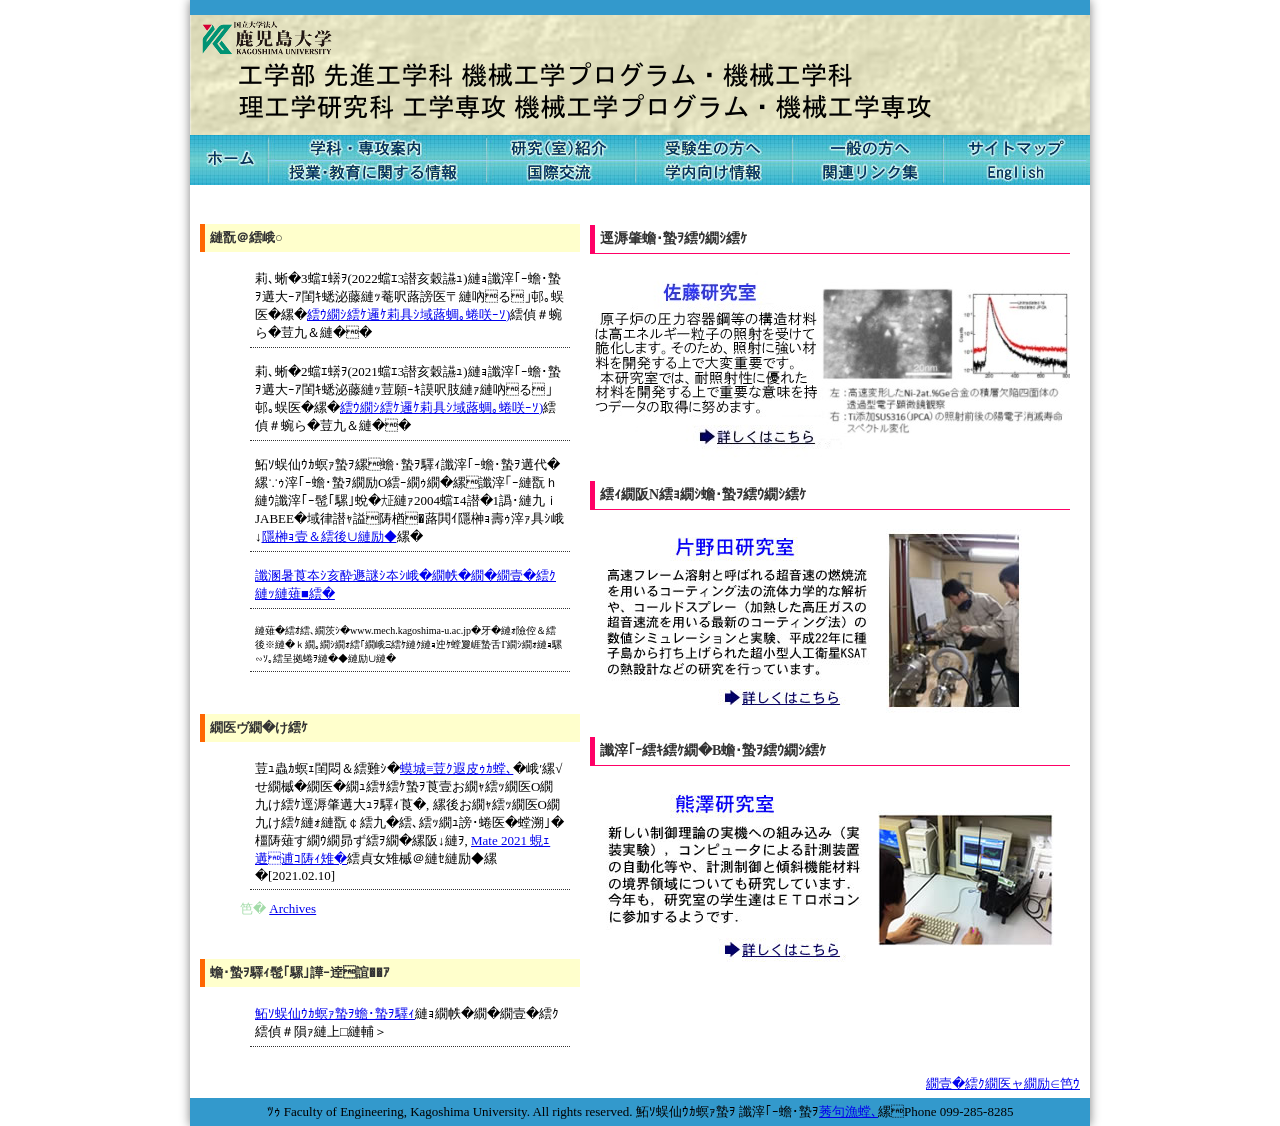
<file: index.html>
<!DOCTYPE html>
<html lang="ja">
    <head>
        <meta charset="Shift_JIS">
        <title>practice 鹿児島大学 機械工学</title>
        <link rel="stylesheet" href="css/style-practice.css">
    </head>
    <body>
        <div id = "SiteAll_Box">
            <div id="top">
                <a class="top-images"></a>
            <a href="https://www.eng.kagoshima-u.ac.jp/" target="_blank"><img src="images/header.png" alt="header" width="900px" height="120px"></a>
        </div>

        <div id="top_menu">
            <div class="home">
                <a href="http://www.mech.kagoshima-u.ac.jp/"><img src="images/menu_home.jpg" alt="menu_home" width="77px" height="50px"></a>
            </div>

                <ul type ="disc">
                    <li><a href="http://www.mech.kagoshima-u.ac.jp/aisatu.html/"><img src="images/menu_annai.jpg" alt="menu_annai" width="219px" height="24px"></a>
                        <ul type="circle" class="small_menu">
                            <li><a href="http://www.mech.kagoshima-u.ac.jp/aisatu.html">ごあいさつ</a></li>
                            <li><a href="http://www.mech.kagoshima-u.ac.jp/history.html">沿革・歴史</a></li>
                            <li><a href="http://www.mech.kagoshima-u.ac.jp/kazu.html">学生数</a></li>
                            <li><a href="http://www.mech.kagoshima-u.ac.jp/campuslife.html">キャンパスライフ</a></li>
                            <li><a href="https://www.eng.kagoshima-u.ac.jp/depts/mech/" target="_blank">卒業後の進路</a></li>
                            <li><a href="https://www.eng.kagoshima-u.ac.jp/life/event/" target="_blank">主な年間行事</a></li>
                        </ul>
                    </li>

                <li><a href="http://www.mech.kagoshima-u.ac.jp/kenkyusitu.html"><img src="images/menu_kenkyu.jpg" alt="menu_kenkyu" width="149px" height="24px"></a>
                    <ul class="small_menu">
                        <a href="http://www.mech.kagoshima-u.ac.jp/kenkyusitu.html">コース紹介(教員名簿)</a>
                    </ul>
                </li>

                <li><a href="http://www.mech.kagoshima-u.ac.jp/"><img src="images/menu_juken.jpg" alt="menu_juken" width="156px" height="24px"></a>
                    <ul type="circle" class="small_menu">
                        <li><a href="http://www.mech.kagoshima-u.ac.jp/">専攻</a>
                            <ul type="square">
                                <li><a href="http://www.mech.kagoshima-u.ac.jp/in-mokuhyou.html">教育目標</a></li>
                                <li><a href="http://www.mech.kagoshima-u.ac.jp/in-syllabus.html">シラバス</a></li>
                            </ul>
                        </li>
                        <li><a href="http://www.mech.kagoshima-u.ac.jp/">学部</a>
                            <ul type="square">
                                <li><a href="http://www.mech.kagoshima-u.ac.jp/gakubu-mokuhyou.html">教育目標</a></li>
                                <li><a href="http://www.mech.kagoshima-u.ac.jp/gakubu-syllabus.html">シラバス</a></li>
                                <li><a href="http://www.mech.kagoshima-u.ac.jp/sikaku.html">取得可能な資格</a></li>
                            </ul>
                        </li>
                        <li><a href="http://www.mech.kagoshima-u.ac.jp/jabee.html">教育プログラムの特徴</a></li>
                        <li><a href="https://www.eng.kagoshima-u.ac.jp/depts/mech/" target="_blank">卒業後の進路</a></li>
                        <li><a href="http://www.mech.kagoshima-u.ac.jp/course.html">コース紹介</a></li>
                        <li><a href="https://www.kagoshima-u.ac.jp/exam/" target="_blank">入試に関する情報</a></li>
                    </ul>
                </li>

                <li><a href="http://www.mech.kagoshima-u.ac.jp/kigyou.html"><img src="images/menu_company.jpg" alt="menu_company" width="151px" height="24px"></a></li>

                <li><a href="http://www.mech.kagoshima-u.ac.jp/sitemap.html"><img src="images/menu_sitemap.jpg" alt="menu_sitemap" width="148px" height="24px"></a></li>
            
                <li><a href="http://www.mech.kagoshima-u.ac.jp/"><img src="images/menu_information.jpg" alt="menu_information" width="219px" height="26px"></a>
                   
                    <ul type="circle" class="small_menu">
                        <li><a href="http://www.mech.kagoshima-u.ac.jp/">専攻</a>
                            <ul type="square">
                                <li><a href="http://www.mech.kagoshima-u.ac.jp/in-mokuhyou.html">教育目標</a></li>
                                <li><a href="http://www.mech.kagoshima-u.ac.jp/in-syllabus.html">シラバス</a></li>
                            </ul>
                        </li>
                        <li><a href="http://www.mech.kagoshima-u.ac.jp/">学部</a>
                            <ul type="square">
                                <li><a href="http://www.mech.kagoshima-u.ac.jp/gakubu-mokuhyou.html">教育目標</a></li>
                                <li><a href="http://www.mech.kagoshima-u.ac.jp/gakubu-syllabus.html">シラバス</a></li>
                                <li><a href="https://www.eng.kagoshima-u.ac.jp/life/risyu/" target="_blank">進級・卒業要件</a></li>
                                <li><a href="http://www.mech.kagoshima-u.ac.jp/sikaku.html">取得可能な資格</a></li>
                                <li><a href="http://www.mech.kagoshima-u.ac.jp/tagakka.html">他学科・他学部受講</a></li>
                            </ul>
                        </li>
                    </ul>
                </li>

                <li><a href="https://www.kagoshima-u.ac.jp/kokusai/kouryuujigyou.html" target="_blank"><img src="images/menu_kokusai.jpg" alt="menu_kokusai" width="149px" height="26px"></a></li>

                <li><a href="http://www.mech.kagoshima-u.ac.jp/aisatu.html/"><img src="images/menu_gakunai.jpg" alt="menu_gakunai" width="156px" height="26px"></a>
                    <ul type="circle" class="small_menu">
                        <li><a href="http://www.mech.kagoshima-u.ac.jp/internal/index_int1.html">学科内向け情報</a></li>
                        <li><a href="http://www.mech.kagoshima-u.ac.jp/internal2/index_int2.html">学内向け情報</a></li>
                    </ul>
                </li>

                <li><a href="http://www.mech.kagoshima-u.ac.jp/link.html"><img src="images/menu_link.jpg" alt="/menu_link" width="151px" height="26px"></a></li>

                <li><a href="http://www.mech.kagoshima-u.ac.jp/english/index.html"><img src="images/menu_english.jpg" alt="menu_english" width="148px" height="26px"></a></li>
            </ul>
            <br clear="left">
        </div>
        <br>
        <div id="content">
        <div id="top_left">
            <h2 class="topichead">おしらせ</h2>
                <ul>
                    <li>令和3年度(2022年3月卒業)の機械工学科就職委員は余教授です。連絡先は、<a href = "http://www.mech.kagoshima-u.ac.jp/course.html">コース紹介（教員名簿)</a>をご参照下さい。
                    </li>
                    <li>令和2年度(2021年3月卒業)の機械工学科就職委員は上谷教授です。連絡先は、<a href = "http://www.mech.kagoshima-u.ac.jp/course.html">コース紹介（教員名簿)</a>をご参照下さい。</li>
                    <li>鹿児島大学　工学部機械工学科は、機械工学プログラム　機械および機械関連分野で2004年4月1日からJABEE（日本技術者教育認定機構）に<a href = "http://www.mech.kagoshima-u.ac.jp/JABEE2004.pdf" target="_blank">認定されました</a>。</li>
                    <li><a href="http://www.mech.kagoshima-u.ac.jp/~kiyukai/index.htm" target="_blank">機友会（同窓会）のホームページはこちら</a></li>
                    <li id="reference">このサイト（www.mech.kagoshima-u.ac.jp）内に記されているメールアドレスへの特定電子メールの送信を拒否いたします</li>
                </ul>
            <br>
            <h2 class="topichead">トピックス</h2>
            <ul>
                <li>中島太聖さん（<a href="http://www.mech.kagoshima-u.ac.jp/kenkyusitsu/koganemaru.html">小金丸研究室</a>）が、スマートプロセス学会エレクトロニクス生産科学部会, 「エレクトロニクスにおけるマイクロ接合・実装技術シンポジウム」にて, <a href= "http://www.mech.kagoshima-u.ac.jp/pdf/20210507_topic.pdf" target="_blank">Mate 2021 優秀発表賞</a>を受賞しました。[2021.02.10]</li>
                <span>■</span>
                <a href="http://www.mech.kagoshima-u.ac.jp/archive.html"> Archives</a>
            </ul>
            <br>
            <h2 class="topichead">工学部関連新着情報</h2>
                <ul>
                    <li><a href="https://www.eng.kagoshima-u.ac.jp/" target="_blank">鹿児島大学工学部</a>のホームページをご覧ください</li>
                </ul>
            </div>

            <div id="top_right">
            <h2>生産工学コース</h2>
            <a href="http://www.mech.kagoshima-u.ac.jp/kenkyusitsu/sato.html"><img src="images/top-sato.jpg"></a>

            <h2>エネルギー工学コース</h2>
            <a href="http://www.mech.kagoshima-u.ac.jp/kenkyusitsu/katanoda.html"><img src="images/top-katanoda.jpg"></a>

            <h2>機械システム工学コース</h2>
            <a href="http://www.mech.kagoshima-u.ac.jp/kenkyusitsu/kumazawa.html"><img src="images/top-kumazawa.jpg"></a>
            </div>
        </div>    
            <p id="gototop"><a href = "#top">ページトップへ△</a></p>
            <p id="copyright">© Faculty of Engineering, Kagoshima University. All rights reserved. 鹿児島大学 機械工学<a href="http://www.mech.kagoshima-u.ac.jp/office.html">事務室</a>　Phone 099-285-8285</p>
    </div>
    </body>
</html>
</file>
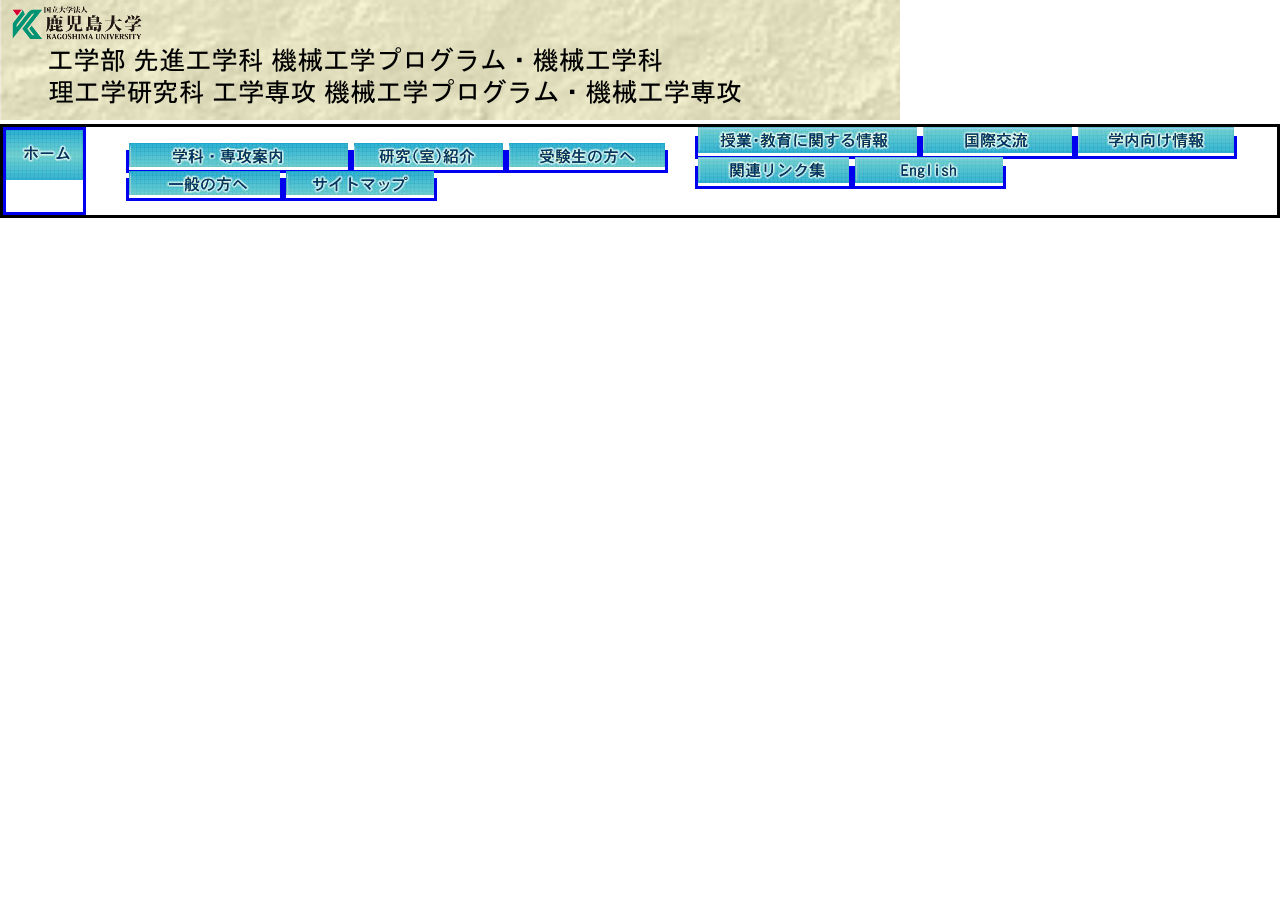
<file: hoverpractice.html>
<!DOCTYPE html>
<html lang="ja">
<head>
    <meta charset="Shift_JIS">
    <meta http-equiv="X-UA-Compatible" content="IE=edge">
    <meta name="viewport" content="width=device-width, initial-scale=1.0">
    <link rel="stylesheet" href = "css/hover-practice.css">
    <title>hover practice</title>
</head>
<body>
    <div id="top">
        <a class="top-images"></a>
    <a href="https://www.eng.kagoshima-u.ac.jp/" target="_blank"><img src="images/header.png" alt="header" width="900px" height="120px"></a>
</div>
<div id="top_menu">
    <a href="http://www.mech.kagoshima-u.ac.jp/"><img src="images/menu_home.jpg" alt="menu_home" width="77px" height="50px"></a>

    <nav id="first line">
        <ul type ="disc">
            <li><a href="http://www.mech.kagoshima-u.ac.jp/aisatu.html/"><img src="images/menu_annai.jpg" alt="menu_annai" width="219px" height="24px"></a></li>
            <ul type="circle" class="small_menu">
                <li><a href="http://www.mech.kagoshima-u.ac.jp/aisatu.html">ごあいさつ</a></li>
                <li><a href="http://www.mech.kagoshima-u.ac.jp/history.html">沿革・歴史</a></li>
                <li><a href="http://www.mech.kagoshima-u.ac.jp/kazu.html">学生数</a></li>
                <li><a href="http://www.mech.kagoshima-u.ac.jp/campuslife.html">キャンパスライフ</a></li>
                <li><a href="https://www.eng.kagoshima-u.ac.jp/depts/mech/" target="_blank">卒業後の進路</a></li>
                <li><a href="https://www.eng.kagoshima-u.ac.jp/life/event/" target="_blank">主な年間行事</a></li>
            </ul>

            <li><a href="http://www.mech.kagoshima-u.ac.jp/kenkyusitu.html"><img src="images/menu_kenkyu.jpg" alt="menu_kenkyu" width="149px" height="24px"></a></li>
            <ul class="small_menu">
                <a href="http://www.mech.kagoshima-u.ac.jp/kenkyusitu.html">コース紹介(教員名簿)</a>
            </ul>

            <li><a href="http://www.mech.kagoshima-u.ac.jp/"><img src="images/menu_juken.jpg" alt="menu_juken" width="156px" height="24px"></a></li>
            <ul type="circle" class="small_menu">
                <li><a href="http://www.mech.kagoshima-u.ac.jp/">専攻</a></li>
                    <ul type="square">
                        <li><a href="http://www.mech.kagoshima-u.ac.jp/in-mokuhyou.html">教育目標</a></li>
                        <li><a href="http://www.mech.kagoshima-u.ac.jp/in-syllabus.html">シラバス</a></li>
                    </ul>
                <li><a href="http://www.mech.kagoshima-u.ac.jp/">学部</a></li>
                    <ul type="square">
                        <li><a href="http://www.mech.kagoshima-u.ac.jp/gakubu-mokuhyou.html">教育目標</a></li>
                        <li><a href="http://www.mech.kagoshima-u.ac.jp/gakubu-syllabus.html">シラバス</a></li>
                        <li><a href="http://www.mech.kagoshima-u.ac.jp/sikaku.html">取得可能な資格</a></li>
                    </ul>

                <li><a href="http://www.mech.kagoshima-u.ac.jp/jabee.html">教育プログラムの特徴</a></li>
                <li><a href="https://www.eng.kagoshima-u.ac.jp/depts/mech/" target="_blank">卒業後の進路</a></li>
                <li><a href="http://www.mech.kagoshima-u.ac.jp/course.html">コース紹介</a></li>
                <li><a href="https://www.kagoshima-u.ac.jp/exam/" target="_blank">入試に関する情報</a></li>
            </ul>

            <li><a href="http://www.mech.kagoshima-u.ac.jp/kigyou.html"><img src="images/menu_company.jpg" alt="menu_company" width="151px" height="24px"></a></li>

            <li><a href="http://www.mech.kagoshima-u.ac.jp/sitemap.html"><img src="images/menu_sitemap.jpg" alt="menu_sitemap" width="148px" height="24px"></a></li>
    </nav>

        <nav id="second line">
            <li><a href="http://www.mech.kagoshima-u.ac.jp/"><img src="images/menu_information.jpg" alt="menu_information" width="219px" height="26px"></a></li>
            <ul type="circle" class="small_menu">
                <li><a href="http://www.mech.kagoshima-u.ac.jp/">専攻</a></li>
                    <ul type="square">
                        <li><a href="http://www.mech.kagoshima-u.ac.jp/in-mokuhyou.html">教育目標</a></li>
                        <li><a href="http://www.mech.kagoshima-u.ac.jp/in-syllabus.html">シラバス</a></li>
                    </ul>
                <li><a href="http://www.mech.kagoshima-u.ac.jp/">学部</a></li>
                    <ul type="square">
                        <li><a href="http://www.mech.kagoshima-u.ac.jp/gakubu-mokuhyou.html">教育目標</a></li>
                        <li><a href="http://www.mech.kagoshima-u.ac.jp/gakubu-syllabus.html">シラバス</a></li>
                        <li><a href="https://www.eng.kagoshima-u.ac.jp/life/risyu/" target="_blank">進級・卒業要件</a></li>
                        <li><a href="http://www.mech.kagoshima-u.ac.jp/sikaku.html">取得可能な資格</a></li>
                        <li><a href="http://www.mech.kagoshima-u.ac.jp/tagakka.html">他学科・他学部受講</a></li>
                    </ul>
            </ul>

            <li><a href="https://www.kagoshima-u.ac.jp/kokusai/kouryuujigyou.html" target="_blank"><img src="images/menu_kokusai.jpg" alt="menu_kokusai" width="149px" height="26px"></a></li>

            <li><a href="http://www.mech.kagoshima-u.ac.jp/aisatu.html/"><img src="images/menu_gakunai.jpg" alt="menu_gakunai" width="156px" height="26px"></a></li>
            <ul type="circle" class="small_menu">
                <li><a href="http://www.mech.kagoshima-u.ac.jp/internal/index_int1.html">学科内向け情報</a></li>
                <li><a href="http://www.mech.kagoshima-u.ac.jp/internal2/index_int2.html">学内向け情報</a></li>
            </ul>

            <li><a href="http://www.mech.kagoshima-u.ac.jp/link.html"><img src="images/menu_link.jpg" alt="/menu_link" width="151px" height="26px"></a></li>

            <li><a href="http://www.mech.kagoshima-u.ac.jp/english/index.html"><img src="images/menu_english.jpg" alt="menu_english" width="148px" height="26px"></a></li>
     </nav>
    </ul>
    <br clear="left">
</div>
    
</body>
</html>
</file>
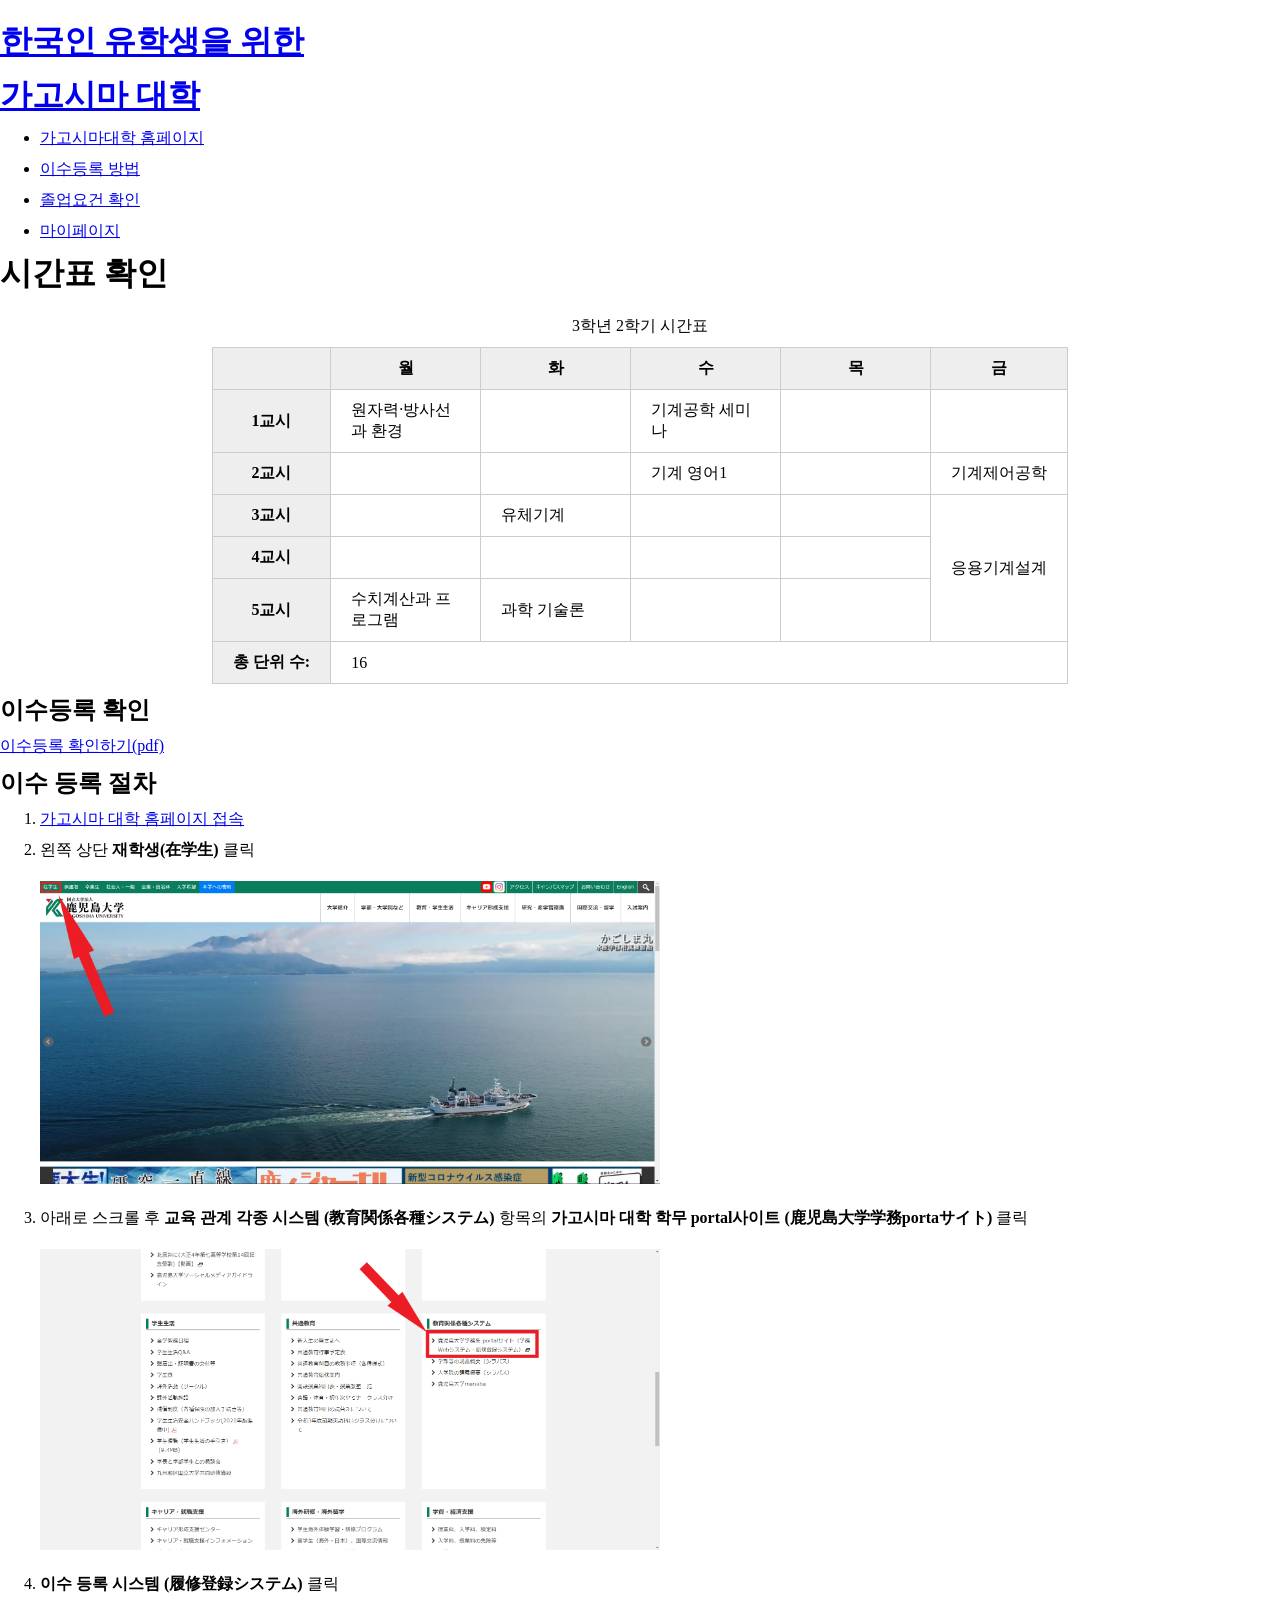
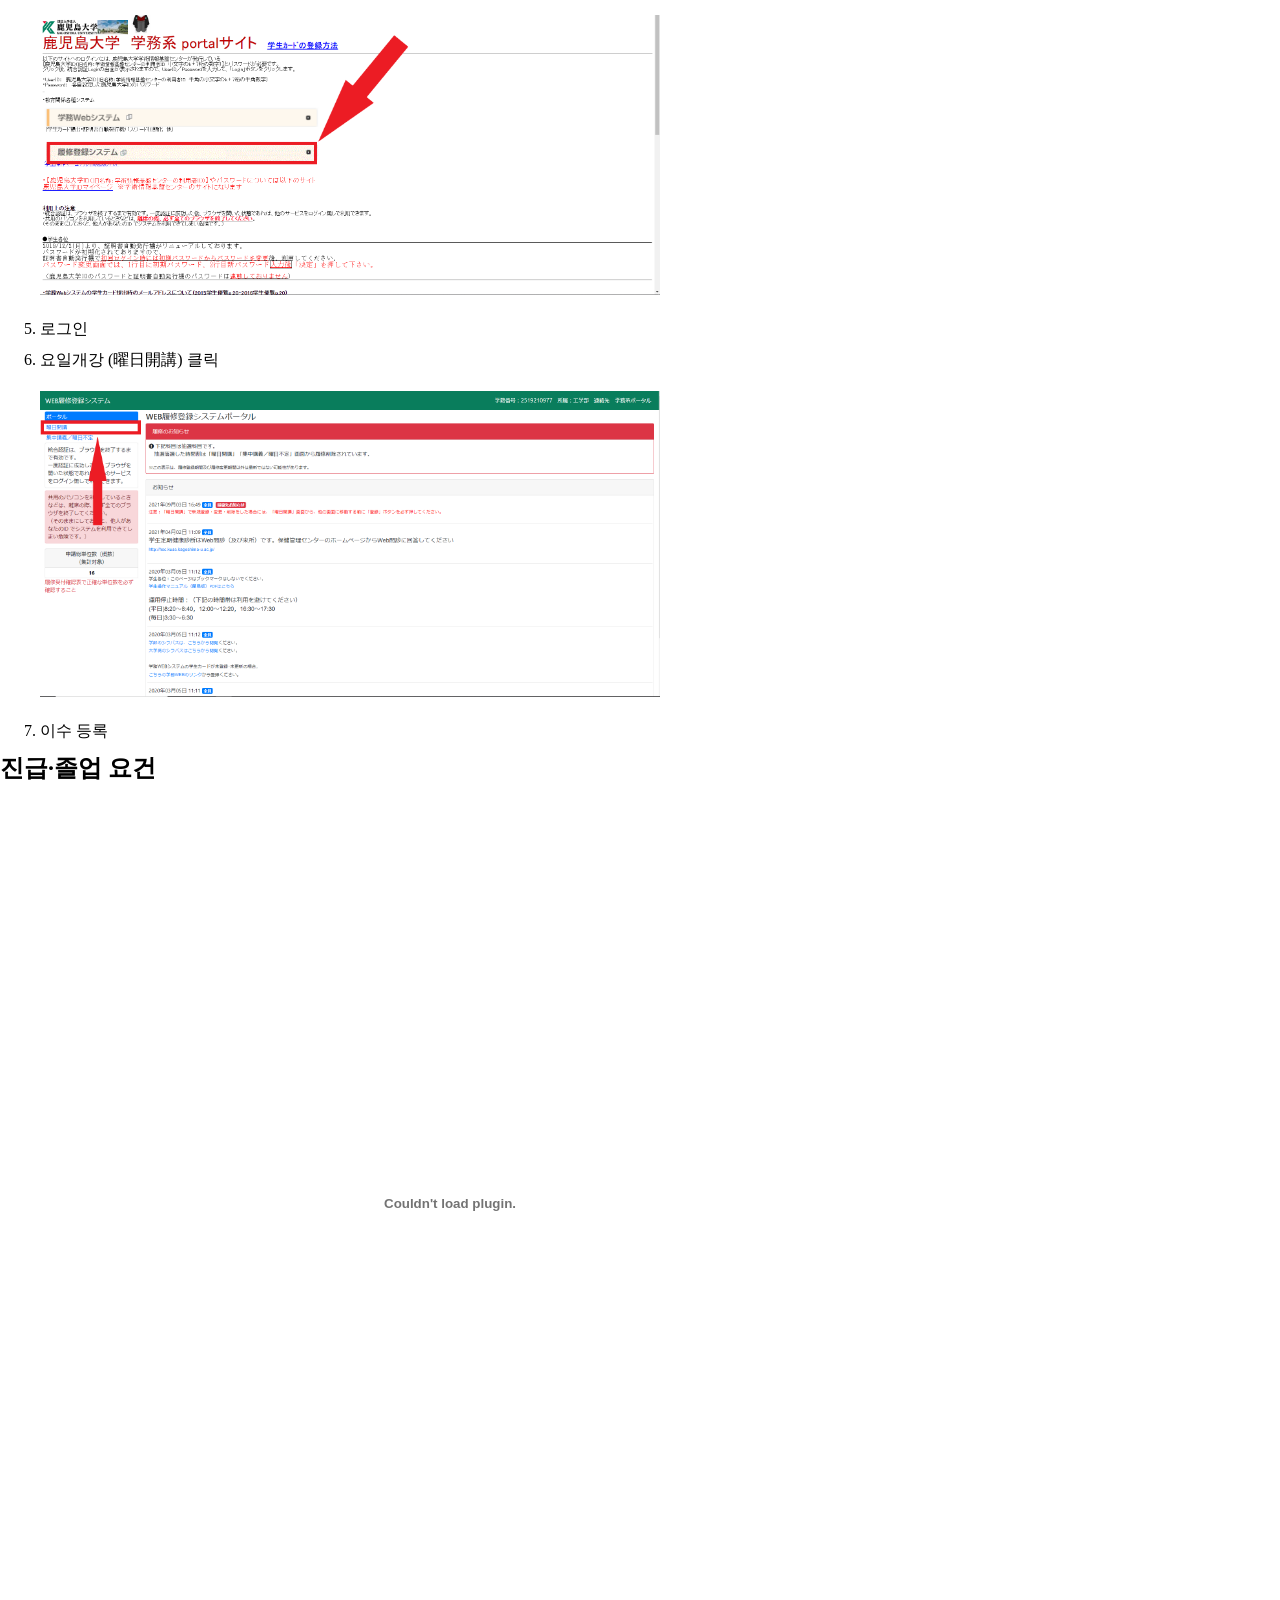
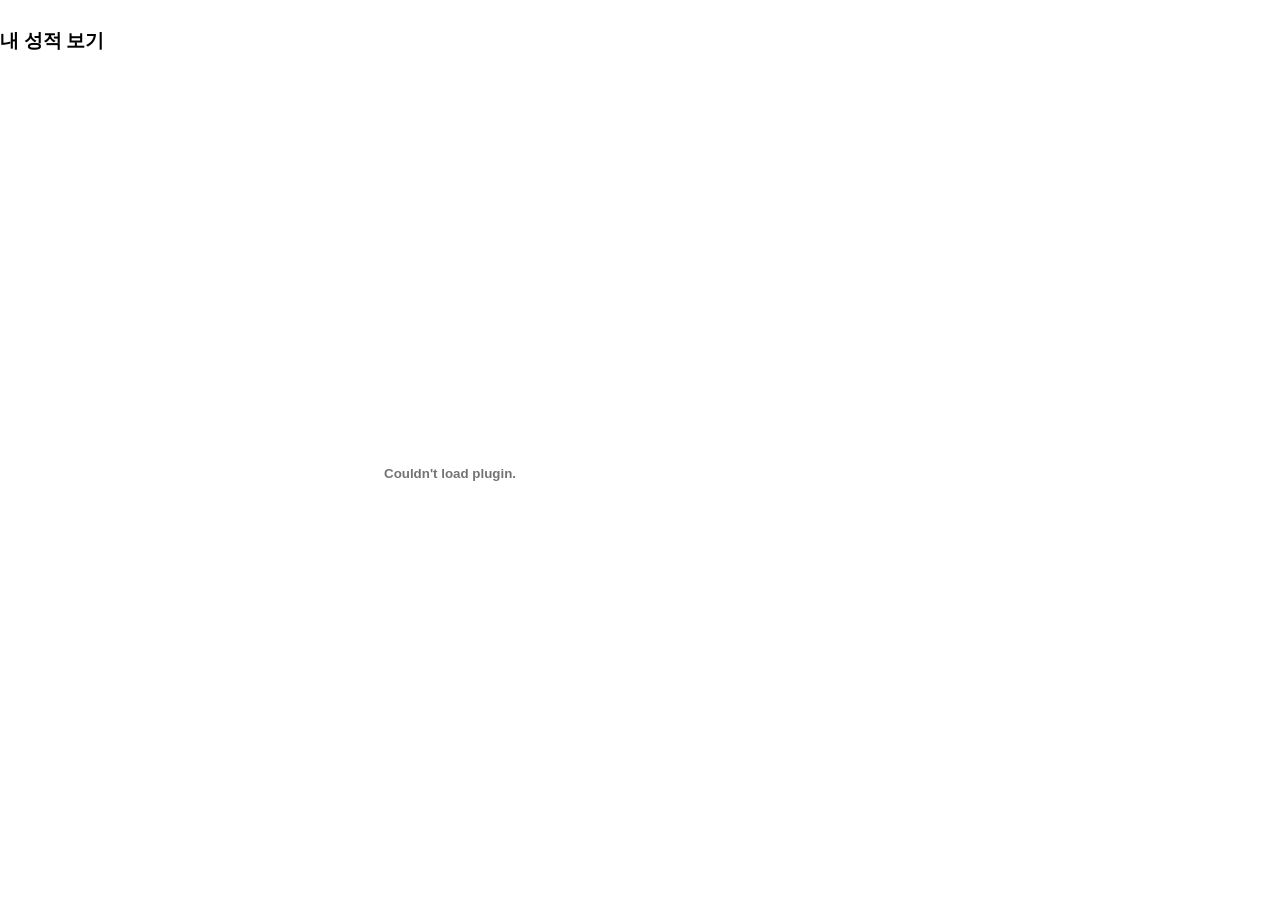
<file: SchoolScheduleProject/SchoolSchedule.html>
<!DOCTYPE html>
<html lang="ko">
<head>
    <meta charset="UTF-8">
    <title>학교 시간표</title>
    <style>
    * {
        margin: 10px auto;
    }
        table, th, td {
      border:1px solid #ccc;
      border-collapse: collapse;
    }
    th, td { padding:10px 20px; }
  }
      </style>
</head>
<body>
    <div id="container">    
        <header>
          <div id="logo">
            <a href="SchoolSchedule.html">
              <h1>한국인 유학생을 위한</h1>
              <h1>가고시마 대학</h1>
            </a>
          </div>
          <nav>
            <ul id="topMenu">
              <li><a href="https://www.kagoshima-u.ac.jp/" target="_blank">가고시마대학 홈페이지</a></li>
              <li><a href="#">이수등록 방법</a></li>
              <li><a href="#">졸업요건 확인</a></li>
              <li><a href="#">마이페이지</a></li>
            </ul>
          </nav>
        </header>
    
    <h1>시간표 확인</h1>
    <table>
        <caption>3학년 2학기 시간표</caption>
        <colgroup>
            <col style="background-color:#eee;">
            <col span="4" style="width:150px">
          </colgroup>
    <thead>
        <tr>
            <td></td>
            <th style="background-color: #eee;">월</th>
            <th style="background-color: #eee;">화</th>
            <th style="background-color: #eee;">수</th>
            <th style="background-color: #eee;">목</th>
            <th style="background-color: #eee;">금</th>
        </tr>
    </thead>
    <tbody>
        <tr>
            <th>1교시</th>
            <td>원자력·방사선과 환경</td>
            <td></td>
            <td>기계공학 세미나</td>
            <td></td>
            
        </tr>
        <tr>
            <th>2교시</th>
            <td></td>
            <td></td>
            <td>기계 영어1</td>
            <td></td>
            <td>기계제어공학</td>
        </tr>
        <tr>
            <th>3교시</th>
            <td></td>
            <td>유체기계</td>
            <td></td>
            <td></td>
            <td rowspan="3">응용기계설계</td>
        </tr>
        <tr>
            <th>4교시</th>
            <td></td>
            <td></td>
            <td></td>
            <td></td>
            
        </tr>
        <tr>
            <th>5교시</th>
            <td>수치계산과 프로그램</td>
            <td>과학 기술론</td>
            <td></td>
            <td></td>
            
        </tr>
    </tbody>
    <tfoot>
        <th>총 단위 수:</th>
        <td colspan="5"> 16</td>
    </tfoot>
    </table>
    <h2>이수등록 확인</h2>
    <p><a href="https://trisyu11.kuas.kagoshima-u.ac.jp/trisyu/public/registration/" target="_blank"></a></p>
    <p><a href="https://trisyu11.kuas.kagoshima-u.ac.jp/trisyu/public/pdf/index.php" target="_blank">이수등록 확인하기(pdf)</a></p>

    <h2>이수 등록 절차</h2>
    <ol>
        <li><a href="https://www.kagoshima-u.ac.jp/" target="_blank">가고시마 대학 홈페이지 접속</a></li>
        <li>왼쪽 상단 <b>재학생(在学生)</b> 클릭</li>
        <img src="images/tempsnip1.png" width="50%">
        <li>아래로 스크롤 후 <b>교육 관계 각종 시스템 (教育関係各種システム)</b> 항목의 <b>가고시마 대학 학무 portal사이트 (鹿児島大学学務portaサイト)</b> 클릭</li>
        <img src="images/tempsnip2.png" width="50%">
        <li><b>이수 등록 시스템 (履修登録システム)</b> 클릭</li>
        <img src="images/tempsnip3.png" width="50%">
        <li>로그인<br></li>
        <li>요일개강 (曜日開講) 클릭</li>
        <img src="images/tempsnip4.png" width="50%">
        <li>이수 등록</li>

    </ol>

    <h2>진급·졸업 요건</h2>
    <object width="900" height="800" data="pdf/30-mech.pdf"></object>

    <h3>내 성적 보기</h3>
    <object width="900" height="800" data="pdf/ReportPreview.pdf"></object>
    
</body>
</html>
</file>
<file: css/style-practice.css>
body{
    margin: 0;
}
#SiteAll_Box{
    width: 900px;
    margin: 0 auto;
    text-align: center;
    box-shadow: 0px 0px 10px gray;
}
#top{
    margin: 0;
    width: 900px;
    height: 135px;
}
#top .top-images{
    width:900px;
	height:15px;
	background:#3399CC;
	display:block;
}
/* top_menu */
#top_menu{
    width:900px;
  }
  
  #top_menu .home{
      float:left;
  }
  
  #top_menu ul { /*���X�g�S��*/
    list-style: none;
    margin: 0;
    padding: 0;
  }
  
  #top_menu li { /*���X�g��1�i��*/
    float: left;
    min-width: 94px;
    white-space: nowrap;
  }
  
  #top_menu ul ul { /*2�i�ڈȍ~*/
    display: none;
    position: absolute;
    z-index: 10;
  }
  
  #top_menu li li { /*2�i�ڈȍ~�̃��X�g����*/
    clear: left;
    position:relative;
    width: 100%;
  }
  
  #top_menu ul ul ul { /*3�i�ڈȍ~*/
    top: 0;
    left: 100%;
  }
  
  #top_menu ul li:hover > ul {
    display: block;
  }
  
  *+html #top_menu ul ul a { /*IE�p*/
    width: 72px; /*�i94-10-10-1-1�j�p�f�B���O�ƃ{�[�_�[�̕����������l*/
    white-space: normal; /*���ɉ����ĉ��s*/
  }
  
  #top_menu a { /*1�i�ڈȍ~�̃��j���[����*/
    font-size: 13px;
    line-height:0;
    color: #333;
    text-decoration: none;
    text-align: center; /*1�i�ڂ͕����𒆉����킹��*/
    display: block;
  }
  
  #top_menu a:hover {
    color: #FFF;
    background-color: #009999;
  }
  
  #top_menu ul ul {
    padding-top: -2px;/*2�i�ڂ�����������*/
  }
  
  #top_menu ul ul ul { /*3�i�ڈȍ~*/
    padding-top: 0;
  }
  
  #top_menu li li {
    margin-left: 0;
  }
  
  #top_menu ul ul a { /*2�i�ڈȍ~�̃��j���[����*/
    font-size: 13px;
    line-height: 1.3;
    text-align: left; /*2�i�ڈȍ~�͍��񂹂ɂ��ǂ�*/
    border-top: solid 1px #555555;
    border-right: solid 1px #070707;
    border-bottom: solid 1px #070707;
    border-left: solid 1px #555555;
    background-color: #FFF;
    padding:5px 15px;
}


  
#top_left{
    margin-top: 10px;
    margin-bottom: 10px;
    margin-left: 10px;
    margin-right: 5px;
    width: 380px;
}
#top_left ul{
    font-size: 13px;
    margin-top: 13px;
    margin-bottom: 13px;
    padding-left: 40px;
    width: 340px;
}
#top_left li{
    margin: 10px;
    padding: 5px;
    width: 310px;
    border-bottom: 1.111px dotted #333333;
    list-style: none;
}
#top_right{
    margin-top: 10px;
    margin-bottom: 10px;
    margin-left: 5px;
    margin-right: 10px;
    width: 480px;
}
#top_right h2{
    font-size: 14px;
    font-weight: bold;
    color: #333333;
    width: 465px;
    padding: 5px;
    border-left-style: solid;
    border-left-width: 5px ;
    border-left-color: #FF0066;
    border-bottom-width: 1px;
    border-bottom-style: solid;
    border-bottom-color: #FF0066;
    margin-top: 11.620px;
    margin-bottom: 11.620px;
}

#content {
    text-align: left;
    display: grid;
    grid-template-columns:395px 495px;
}
.topichead{
    font-size: 13px;
    font-weight: bold;
    color: #333333;
    width: 365px;
    background-color: #FFFFCC;
    padding: 5px;
    border-left:5px solid #FF6600;
    margin-top: 10.79px;
    margin-bottom: 10.79px;
}
    
#reference{
    font-size: 10px;
}

#gototop{
    text-align: right;
    font-size: 13px;
    display:block;
    padding:5px 0;
	margin:0 10px;

}
#copyright{
    font-size: 13px;
    display:block;
	margin:0;
	padding:5px 0 ;
    background-color: #3399CC;
}

span{
   color: #A2DBA8;
}


#first:hover .small_menu{
    display: block;
}
#second:hover .small_menu{
    display: block;
}
#third:hover .small_menu{
    display: block;
}
#fourth:hover .small_menu{
    display: block;
}
#fifth:hover .small_menu{
    display: block;
}
</file>
<file: css/hover-practice.css>
body{
    margin: 0;
}
#top_menu{
    border: solid;
    display: flex;
    flex-direction: row;
}
#top_menu a{
    border:solid
}
#top_menu li,ul{
    list-style: none;
    float: left;
}

.small_menu{
    display: none;
}

#top_menu a:hover {
    display: inline-block;
}
</file>
